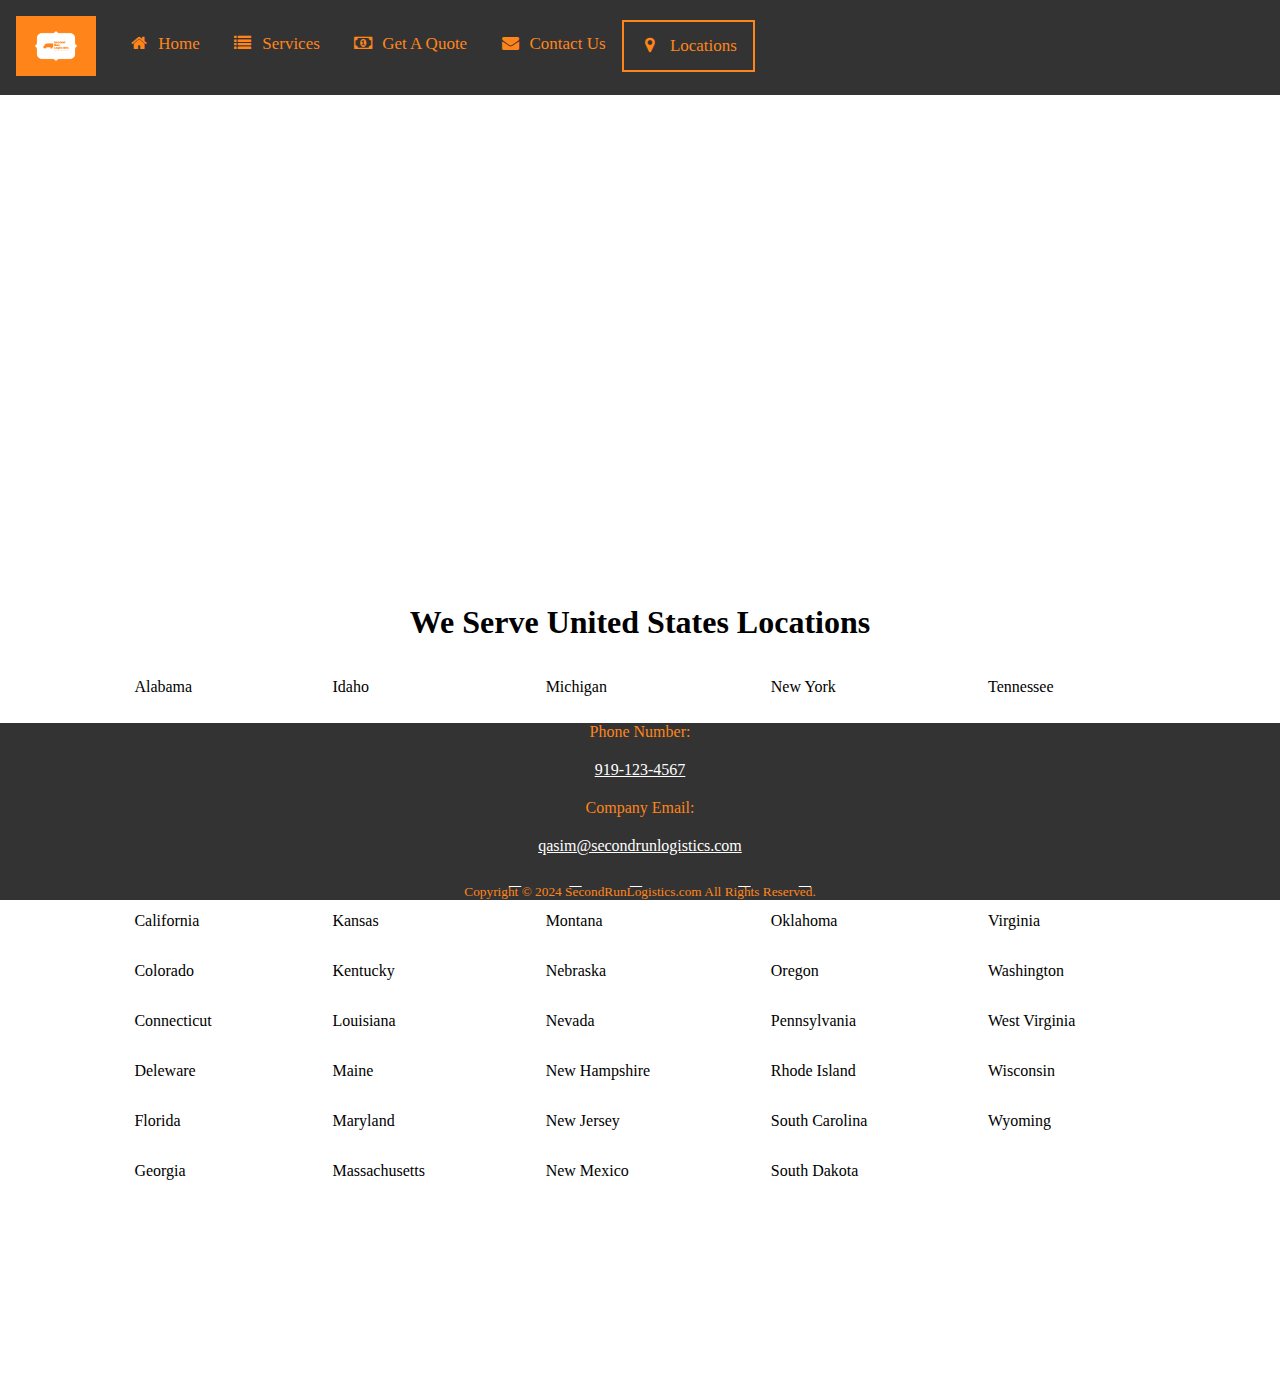
<file: locations.html>
<!DOCTYPE html>
<html>
<head>
    <meta charset="UTF-8">
    <meta name="viewport" content="width=device-width, initial-scale=1.0">
    <title>Contact Us</title>
    <link rel="icon" type="image/x-icon" href="images/favicon.ico">
    <link rel="stylesheet" href="css/style.css">
    <link rel="stylesheet" href="https://cdnjs.cloudflare.com/ajax/libs/font-awesome/4.7.0/css/font-awesome.min.css">
    <link rel="stylesheet" href="https://cdnjs.cloudflare.com/ajax/libs/font-awesome/5.15.3/css/all.min.css" integrity="sha512-iBBXm8fW90+nuLcSKlbmrPcLa0OT92xO1BIsZ+ywDWZCvqsWgccV3gFoRBv0z+8dLJgyAHIhR35VZc2oM/gI1w==" crossorigin="anonymous">
</head>
<body>
    <header>
        <div class="nav" id="nav-bar">
            <a class="logo" href="index.html"><img class="icons" alt="Second Run Logistics Logo" src="images/SRL.png"></a>
            <a href="index.html"><i class="fa fa-fw fa-home"></i>&ensp;Home</a>
            <a href="services.html"><i class="fa fa-fw fa-list"></i>&ensp;Services</a>
            <a href="get-a-quote.html"><i class="fa fa-fw fa-money"></i>&ensp;Get A Quote</a>
            <a href="contact-us.html"><i class="fa fa-fw fa-envelope"></i>&ensp;Contact Us</a>
            <a class="actives" href="locations.html"><i class="fa fa-fw fa-map-marker"></i>&ensp;Locations</a>
            <a href="javascript:void(0);" class="icon" onclick="myFunction()"><i class="fa fa-bars"></i></a>
        </div>
    </header>
    <main>
        <div class="map">
            <iframe src="https://www.google.com/maps/embed?pb=!1m18!1m12!1m3!1d3232.480576748236!2d-78.52191572424502!3d35.88624391868483!2m3!1f0!2f0!3f0!3m2!1i1024!2i768!4f13.1!3m3!1m2!1s0x89ac507fc043fba3%3A0xcac534331f4dbd16!2s3508%20Iron%20Sight%20Ct%2C%20Raleigh%2C%20NC%2027616!5e0!3m2!1sen!2sus!4v1709435801641!5m2!1sen!2sus" height="500" style="border:0;" allowfullscreen="" loading="lazy" referrerpolicy="no-referrer-when-downgrade"></iframe>
        </div>
        <div class="locations">
            <h1 class="US">We Serve United States Locations</h1>
            <p class="AL">Alabama</p>
            <p class="AK">Alaska</p>
            <p class="AZ">Arizona</p>
            <p class="AR">Arkansas</p>
            <p class="CA">California</p>
            <p class="CO">Colorado</p>
            <p class="CT">Connecticut</p>
            <p class="DE">Deleware</p>
            <p class="FL">Florida</p>
            <p class="GA">Georgia</p>
            <p class="ID">Idaho</p>
            <p class="IL">Illinois</p>
            <p class="IN">Indiana</p>
            <p class="IA">Iowa</p>
            <p class="KS">Kansas</p>
            <p class="KY">Kentucky</p>
            <p class="LA">Louisiana</p>
            <p class="ME">Maine</p>
            <p class="MD">Maryland</p>
            <p class="MA">Massachusetts</p>
            <p class="MI">Michigan</p>
            <p class="MN">Minnesota</p>
            <p class="MS">Mississippi</p>
            <p class="MO">Missouri</p>
            <p class="MT">Montana</p>
            <p class="NE">Nebraska</p>
            <p class="NV">Nevada</p>
            <p class="NH">New Hampshire</p>
            <p class="NJ">New Jersey</p>
            <p class="NM">New Mexico</p>
            <p class="NY">New York</p>
            <p class="NC">North Carolina</p>
            <p class="ND">North Dakota</p>
            <p class="OH">Ohio</p>
            <p class="OK">Oklahoma</p>
            <p class="OR">Oregon</p>
            <p class="PA">Pennsylvania</p>
            <p class="RI">Rhode Island</p>
            <p class="SC">South Carolina</p>
            <p class="SD">South Dakota</p>
            <p class="TN">Tennessee</p>
            <p class="TX">Texas</p>
            <p class="UT">Utah</p>
            <p class="VT">Vermont</p>
            <p class="VA">Virginia</p>
            <p class="WA">Washington</p>
            <p class="WV">West Virginia</p>
            <p class="WI">Wisconsin</p>
            <p class="WY">Wyoming</p>
        </div>
    </main>
    <div class="footer">
        <footer>
            <p class="phone">Phone Number: <a href="tel:9191234567">919-123-4567</a></p>
            <p class="email">Company Email: <a href="mailto:qasim@secondrunlogisticsllc.com">qasim@secondrunlogistics.com</a></p>
            <div class="footer-icons">
                <ul>
                    <li><a target="_blank" href="https://twitter.com"><i class="fab fa-twitter-square"></i></a></li>
                    <li><a target="_blank" href="https://facebook.com"><i class="fab fa-facebook-square"></i></a></li>
                    <li><a target="_blank" href="https://instagram.com"><i class="fab fa-instagram"></i></a></li>
                    <li><a target="_blank" href="https://tiktok.com"><i class="fab fa-tiktok"></i></a></li>
                    <li><a target="_blank" href="https://snapchat.com"><i class="fab fa-snapchat-square"></i></a></li>
                    <li><a target="_blank" href="https://linkedin.com"><i class="fab fa-linkedin-square"></i></a></li>
                </ul>  
            </div>
            <small class="copyright">Copyright &copy; 2024 SecondRunLogistics.com All Rights Reserved.</small>
        </footer>
    </div>
    <script src="JS/nav.js"></script>
</body>
</html>
</file>
<file: css/style.css>
/* Navigation Bar Styling */
.icons {
    width: 80px;
    height: 60px;
    position: relative;
    top: 0;
    left: 0;
}

.nav {
    overflow: hidden;
    background-color: #333;
    z-index: 2;
    position: fixed;
    width: 100%;
    left: 0;
    top: 0;
  }
  
  .nav a {
    float: left;
    display: block;
    color: #ff851b;
    text-align: center;
    padding: 14px 16px;
    text-decoration: none;
    font-size: 17px;
    margin-top: 20px;
  }

  .nav > a > img {
    margin-top: -18px;
  }

  .nav a:hover {
    filter: brightness(75%);
  }
  
  .nav a.active {
    border: 2px solid #ff851b;
  }
  
  .nav .icon {
    display: none;
  }
  
  @media screen and (max-width: 800px) {
    .nav a:not(:first-child) {display: none;}
    .nav a.icon {
      float: right;
      display: block;
    }
  }
  
  @media screen and (max-width: 800px) {
    .nav.responsive {position: relative;}
    .nav.responsive {
      position: fixed;
      right: 0;
    }
    .nav.responsive a {
      float: none;
      display: block;
      text-align: left;
    }
  }

.actives {
    border: 2px solid #ff851b;
}

.buttons {
    background-color: #ff851b;
    padding: 0px 25px;
    border: #333;
    width: fit-content;
    height: 40px;
    border-radius: 8px;
    color: #333;
    text-align: center;
    font-size: 12px;
}
/* Gallery Styling*/
.carousel-container {
    top: 110px;
    width: 80%;
    height: 25%;
    margin: auto;
    position: relative;
    display: flex;
    flex-direction: column;
    padding-bottom: 0;
    margin-bottom: 0px;
  
    .carousel {
        aspect-ratio: 16/9;
        width: 100%;
        height: 10%;
        position: relative;
        overflow: hidden;
        z-index: -5;
  
        .item {
            opacity: 0;
            width: 100%;
            height: 25%;
            display: none;
            transition: opacity 0.5s ease-in-out;
            padding-bottom: 0;
  
            img {
                width: 100%;
                height: 300%;
                object-fit: cover;
                object-position: center;
            }
  
            .caption {
                width: 100%;
                padding: 10px;
                position: absolute;
                margin-bottom: 0;
                bottom: 25%;
                text-transform: uppercase;
                text-align: center;
                font-size: 12px;
                background-color: rgba(0, 0, 0, 0.5);
                color: white;
            }
  
            &.active {
                opacity: 1;
                display: block;
            }
        }
    }
  
    .btn {
        position: absolute;
        transform: translateY(-50%);
        top: 40%;
        outline: none;
        border: 1px solid black;
        cursor: pointer;
        text-transform: uppercase;
        font-size: 20px;
        font-weight: bold;
        color: #10100e;
        transition: transform 0.2s ease-in-out;
        z-index: inherit;

        &:active, &:focus {
            transform: translateY(-50%) scale(0.9);
        }
  
        &:hover {
            transform: translateY(-50%) scale(0.96);
        }
    }
  
    .prev {
        left: 0;
    }
  
    .next {
        right: 0;
    }
  
    .dots {
        display: flex;
        align-items: center;
        justify-content: center;
        gap: 10px;
        position: absolute;
        top: 80%;
        left: 30%;
        right: 30%;
    
        .dot {
            cursor: pointer;
            height: 10px;
            width: 10px;
            background-color: #242421;
            transition: background-color 0.2s ease;
    
            &.active, &:hover {
                background-color: #ff851b;
            }
        }
    }
}
  
.fade {
    animation-name: fade;
    animation-duration: 1.5s;
}

@keyframes fade {
    from {opacity: .4} 
    to {opacity: 1}
}

/* Index.html Styling */
main {
    margin-top: 20px;
    padding-top: 55px;
    padding-bottom: 5px;
    margin-bottom: 5px;
}

.who-and-why {
    display: grid;
    grid-template-rows: repeat(2, 1fr);
    grid-template-columns: .25fr 1fr 1fr .25fr;
    width: 100%;
    column-gap: 25px;
    margin-bottom: 0;
    row-gap: 0;
    height: fit-content;
    padding: 0;
}

.who {
    grid-row: 1;
    grid-column: 2;
    width: 75%;
}

.who-img {
    grid-row: 1;
    grid-column: 3;
    width: 100%;
    height: 55%;
    object-fit: contain;
    display: flex;
    align-items: center;
}

.why {
    grid-row: 2;
    grid-column: 3;
    width: 75%;
}

.why-img {
    grid-row: 2;
    grid-column: 2;
    width: 100%;
    height: 55%;
    object-fit: contain;
    display: flex;
    align-items: center;
}

/* services.html Styling */
h1 {
    margin-top: 0;
    text-align: center;
}

.services {
    margin-bottom: 15px;
}

/* Accordion Styling*/
.accordion {
    background-color: #333;
    color: #ff851b;
    cursor: pointer;
    padding: 18px;
    width: 100%;
    border: none;
    text-align: left;
    outline: none;
    font-size: 20px;
    transition: 0.4s;
}
  
.activer, .accordion:hover {
    filter: brightness(85%);
}
.panel {
    padding: 0 18px;
    display: none;
    overflow: hidden;
    background-color: #333;
    filter: brightness(75%);
    color: white;
    font-size: 20px;
}
.accordion::after {
    content: '+';
    font-size: 30px;
    font-weight: bolder;
    float: right;
    margin-left: 5px;
    color: #ff851b;
}
  
.activer:after {
    content: "-";
    color: #ff851b;
    font-weight: bolder;
    font-size: 30px;
}

/* get-a-quote.html Styling */
.quote-form {
    display: grid;
    grid-template-rows: 1fr 1fr 1fr .25fr;
    grid-template-columns: 1fr 2fr 1fr;
}

.quote-form label {
    margin-top: 10px;
    font-weight: bold;
}

.quote-contact-info {
    display: grid;
    grid-row: 1;
    grid-column: 2;
}

.quote-origin-dest-info {
    display: grid;
    grid-row: 2;
    grid-column: 2;
    padding: 10px;
}

.quote-shipment-info {
    display: grid;
    grid-row: 3;
    grid-column: 2;
}

.submit-btn {
    margin-top: 2%;
    display: grid;
    grid-row: 4;
    grid-column: 2;
    height: fit-content;
    padding: 5px;
    width: 100%;
    font-weight: bold;
}

/* contact-us.html Styling */
.contact-form {
    display: grid;
    grid-template-rows: 1fr 1fr .25fr;
    grid-template-columns: 1fr 2fr 1fr;
}

.contact-form label {
    font-weight: bold;
    margin-top: 10px;
}

.contact-contact-info {
    display: grid;
    grid-column: 2;
    grid-row: 1;
    padding: 10px;
}

.contact-question-comment textarea {
    margin-top: 2px;
    padding-top: 2px;
    width: 100%;
    height: 250px;
}

.contact-question-comment {
    display: grid;
    grid-column: 2;
    grid-row: 2;
    margin-top: 2px;
}

.contact-btn {
    display: grid;
    grid-row: 3;
    grid-column: 2;
}

/* locations.html Styling */
iframe {
    margin-top: 25px;
    padding-top: 0;
    width: 100%;
}

.locations {
    display: grid;
    grid-template-rows: repeat(11, 1fr);
    grid-template-rows: repeat(5, 1fr);
    margin-left: 10%;
    margin-right: 10%;
    column-gap: 5%;
    margin-bottom: 2%;
}

.US {
    display: grid;
    grid-column: 1 / 6;
    grid-row: 1;
}

.AL {
    grid-column: 1;
    grid-row: 2;
}

.AK {
    grid-column: 1;
    grid-row: 3;
}

.AZ {
    grid-column: 1;
    grid-row: 4;
}

.AR {
    grid-column: 1;
    grid-row: 5;
}

.CA {
    grid-column: 1;
    grid-row: 6;
}

.CO{
    grid-column: 1;
    grid-row: 7;
}

.CT{
    grid-column: 1;
    grid-row: 8;
}

.DE {
    grid-column: 1;
    grid-row: 9;
}

.FL {
    grid-column: 1;
    grid-row: 10;
}

.GA {
    grid-column: 1;
    grid-row: 11;
}

.HI {
    grid-column: 2;
    grid-row: 2;
}

.ID {
    grid-column: 2;
    grid-row: 2;
}

.IL {
    grid-column: 2;
    grid-row: 3;
}

.IN {
    grid-column: 2;
    grid-row: 4;
}

.IA {
    grid-column: 2;
    grid-row: 5;
}

.KS {
    grid-column: 2;
    grid-row: 6;
}

.KY {
    grid-column: 2;
    grid-row: 7;
}

.LA {
    grid-column: 2;
    grid-row: 8;
}

.ME {
    grid-column: 2;
    grid-row: 9;
}

.MD {
    grid-column: 2;
    grid-row: 10;
}

.MA {
    grid-column: 2;
    grid-row: 11;
}

.MI {
    grid-column: 3;
    grid-row: 2;
}

.MN {
    grid-column: 3;
    grid-row: 3;
}

.MS {
    grid-column: 3;
    grid-row: 4;
}

.MO {
    grid-column: 3;
    grid-row: 5;
}

.MT {
    grid-column: 3;
    grid-row: 6;
}

.NE {
    grid-column: 3;
    grid-row: 7;
}

.NV {
    grid-column: 3;
    grid-row: 8;
}

.NH {
    grid-column: 3;
    grid-row: 9;
}

.NJ {
    grid-column: 3;
    grid-row: 10;
}

.NM {
    grid-column: 3;
    grid-row: 11;
}

.NY {
    grid-column: 4;
    grid-row: 2;
}

.NC {
    grid-column: 4;
    grid-row: 3;
}

.ND {
    grid-column: 4;
    grid-row: 4;
}

.OH {
    grid-column: 4;
    grid-row: 5;
}

.OK {
    grid-column: 4;
    grid-row: 6;
}

.OR {
    grid-column: 4;
    grid-row: 7;
}

.PA {
    grid-column: 4;
    grid-row: 8;
}

.RI {
    grid-column: 4;
    grid-row: 9;
}

.SC {
    grid-column: 4;
    grid-row: 10;
}

.SD {
    grid-column: 4;
    grid-row: 11;
}

.TN {
    grid-column: 5;
    grid-row: 2;
}

.TX {
    grid-column: 5;
    grid-row: 3;
}

.UT {
    grid-column: 5;
    grid-row: 4;
}

.VT {
    grid-column: 5;
    grid-row: 5;
}

.VA {
    grid-column: 5;
    grid-row: 6;
}

.WA {
    grid-column: 5;
    grid-row: 7;
}

.WV {
    grid-column: 5;
    grid-row: 8;
}

.WI {
    grid-column: 5;
    grid-row: 9;
}

.WY {
    grid-column: 5;
    grid-row: 10;
}

/* Footer Styling */
.footer {
    box-sizing: border-box;
    display: grid;
    grid-template-rows: 1fr 1fr 1fr .25fr;
    grid-template-columns: 1fr 2fr 1fr;
    padding: 0;
    margin: 0;
    min-height: 150px;
}

.phone {
    display: grid;
    grid-row: 1;
    grid-column: 1;
    padding-bottom: 0;
    margin-bottom: 0px;
    margin-top: 0px;
}

.email {
    display: grid;
    grid-row: 2;
    grid-column: 1;
    padding-bottom: 0;
    margin-bottom: 0px;
    margin-top: 0px;
    height: 30px;
}

.copyright {
    display: grid;
    grid-row: 4;
    grid-column: 1/3;
    padding-top: 0px;
    padding-bottom: 0;
    margin-bottom: 0px;
    margin-top: 0px;
}

.footer-icons {
    display: grid;
    grid-row: 3;
    grid-column: 2;
    margin-bottom: 15px;
    margin-top: 0px;
    height: 40px;
}

footer li {
    list-style-type: none;
    display: inline-flex;
    justify-content: space-evenly;
}

footer {
    position: fixed;
    bottom: 0;
    left: 0;
    width: 100%;
    background-color: #333;
    color: #ff851b;
    text-align: center;
}

footer a {
    color: white;
    padding: 20px 22px;
}

footer a:visited {
    color: white;
}
</file>
